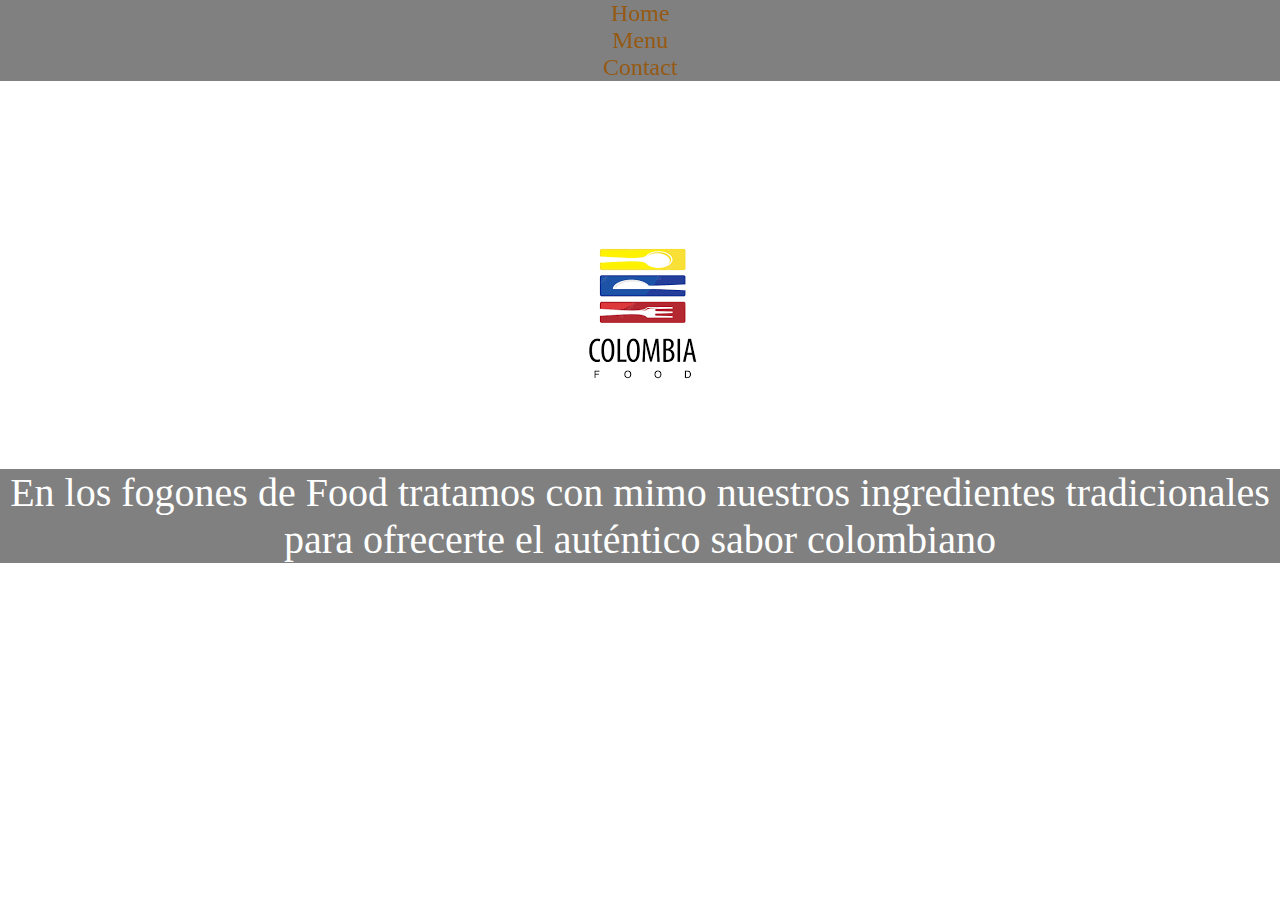
<file: index.html>
<!DOCTYPE html>
<html lang="en">

<head>
    <meta charset="UTF-8">
    <meta http-equiv="X-UA-Compatible" content="IE=edge">
    <meta name="viewport" content="width=device-width, initial-scale=1.0">
    <link href="https://cdn.jsdelivr.net/npm/bootstrap@5.2.2/dist/css/bootstrap.min.css" rel="stylesheet"
        integrity="sha384-Zenh87qX5JnK2Jl0vWa8Ck2rdkQ2Bzep5IDxbcnCeuOxjzrPF/et3URy9Bv1WTRi" crossorigin="anonymous">
    <link rel="stylesheet" href="./css/style.css" type="text/css" />
    <title>Document</title>
</head>

<body>
    <header id="header">
        <div class="row"> 
            <div class="col">
                <a href="index.html">Home</a>
            </div>
            <div class="col">
                <a href="./html/menu.html">Menu</a>
            </div>
            <div class="col">
                <a href="./html/contacto.html">Contact</a>  
            </div>
        </div>
    </header>
    <div class="container-fluid">
        <div class="vacio"></div>
        <div class="row" id="logo">
            <div class="col">
                <img src="./imagenes/logo-colombia.png">
            </div>
            <div class="col col-xs-12"> 
                <p>En los fogones de Food tratamos con mimo nuestros ingredientes tradicionales para ofrecerte el auténtico sabor colombiano</p>
            </div>

        </div>







    <script src="https://cdn.jsdelivr.net/npm/bootstrap@5.2.2/dist/js/bootstrap.bundle.min.js"
        integrity="sha384-OERcA2EqjJCMA+/3y+gxIOqMEjwtxJY7qPCqsdltbNJuaOe923+mo//f6V8Qbsw3"
        crossorigin="anonymous"></script>
</body>

</html>
</file>
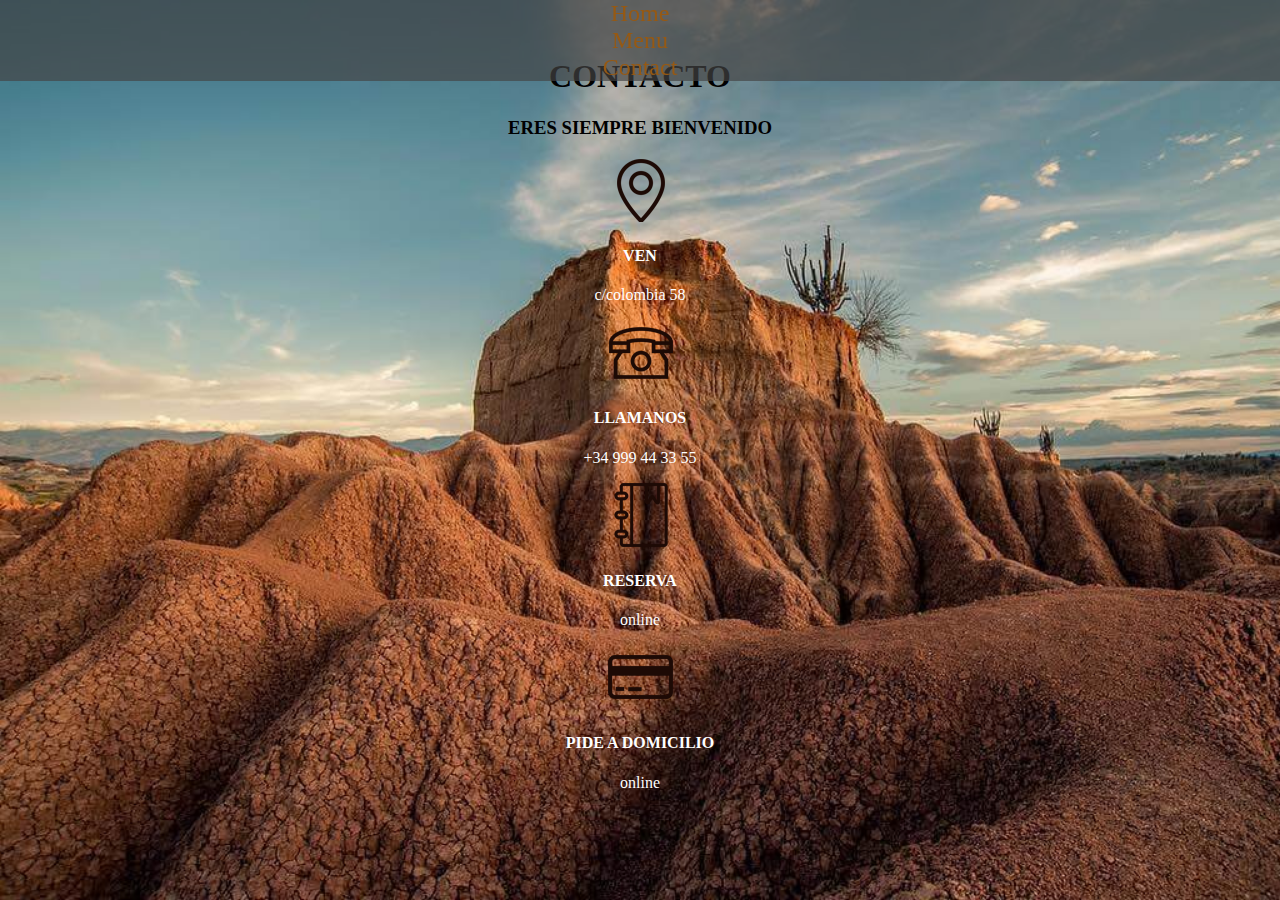
<file: html/contacto.html>
<!DOCTYPE html>
<html lang="en">

<head>
    <meta charset="UTF-8">
    <meta http-equiv="X-UA-Compatible" content="IE=edge">
    <meta name="viewport" content="width=device-width, initial-scale=1.0">
    <link href="https://cdn.jsdelivr.net/npm/bootstrap@5.2.2/dist/css/bootstrap.min.css" rel="stylesheet"
        integrity="sha384-Zenh87qX5JnK2Jl0vWa8Ck2rdkQ2Bzep5IDxbcnCeuOxjzrPF/et3URy9Bv1WTRi" crossorigin="anonymous">
    <link rel="stylesheet" href="../css/contacto.css">
    <title>Contacto</title>
</head>

<body>
    <header id="header">
        <div class="row">
            <div class="col">
                <a href="../index.html">Home</a>
            </div>
            <div class="col">
                <a href="./menu.html">Menu</a>
            </div>
            <div class="col">
                <a href="contacto.html">Contact</a>
            </div>

        </div>
    </header>
    <div class="container-fluid">
        <div class="vacio"></div>
        <div class="row" >
            <div class="col">
                <h1>CONTACTO</h1>
            </div>
            <div class="row">
                <div class="col"><h3>ERES SIEMPRE BIENVENIDO</h3>
                    <div class="row">
                        <div class="col">
                            <div class="row">
                                <div class="col-12">
                                    <img src="../imagenes/contacto-icono.png">
                                </div>
                                <div class="col">
                                    <h4>VEN</h4>
                                    <p>c/colombia 58</p>
                                </div>
                            </div>
                        </div>
                        <div class="col">
                            <div class="row">
                                <div class="col-12">
                                    <img src="../imagenes/telefono.png">
                                </div>
                                <div class="col">
                                    <h4>LLAMANOS</h4>
                                    <p>+34 999 44 33 55</p>
                                </div>
                            </div>
                        </div>
                        <div class="col">
                            <div class="row">
                                <div class="col-12">
                                    <img src="../imagenes/agenda.png">
                                </div>
                                <div class="col">
                                    <h4>RESERVA</h4>
                                    <p>online</p>
                                </div>
                            </div>
                        </div>
                        <div class="col">
                            <div class="row">
                                <div class="col-12">
                                    <img src="../imagenes/tarjeta.png">
                                </div>
                                <div class="col">
                                    <h4>PIDE A DOMICILIO</h4>
                                    <p>online</p>
                                </div>
                            </div>
                        </div>
                    </div>
                </div>
            </div>
        </div>

       
            
















        <script src="https://cdn.jsdelivr.net/npm/bootstrap@5.2.2/dist/js/bootstrap.bundle.min.js"
            integrity="sha384-OERcA2EqjJCMA+/3y+gxIOqMEjwtxJY7qPCqsdltbNJuaOe923+mo//f6V8Qbsw3"
            crossorigin="anonymous"></script>
</body>

</html>
</file>
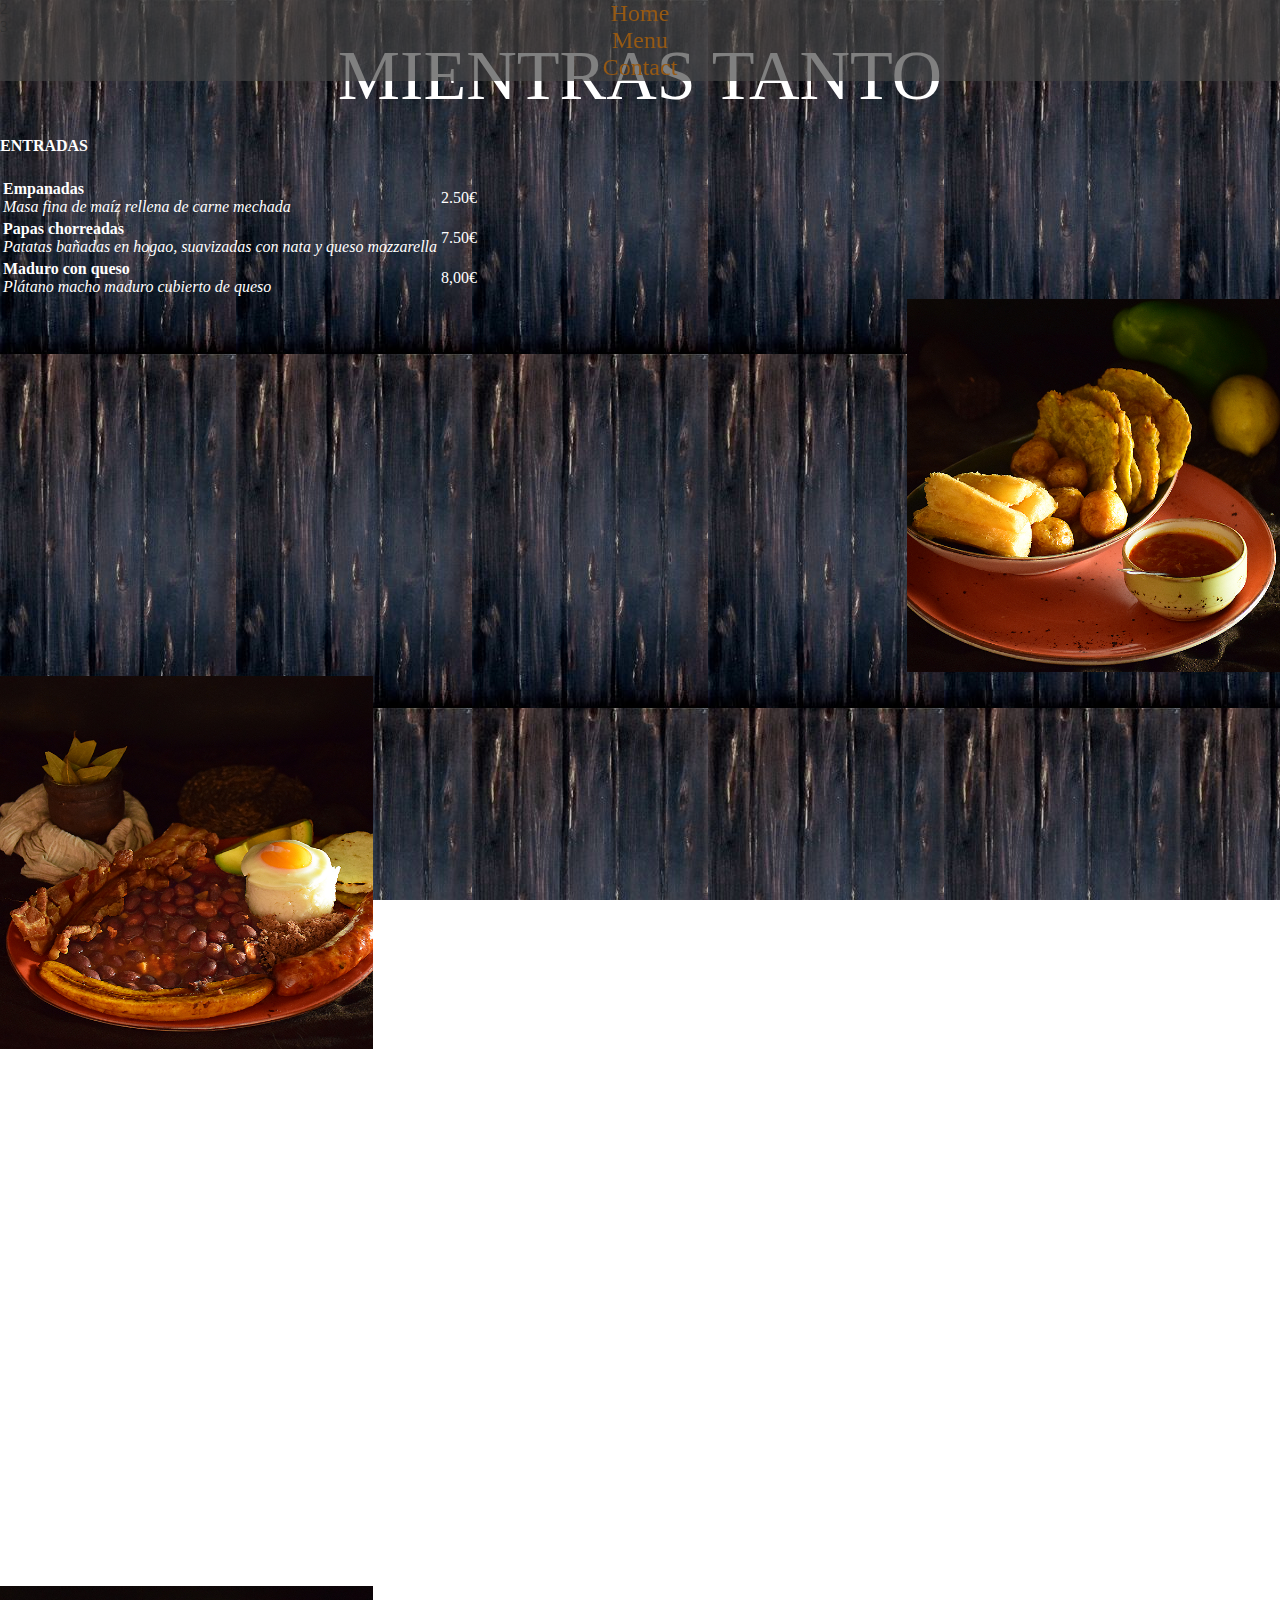
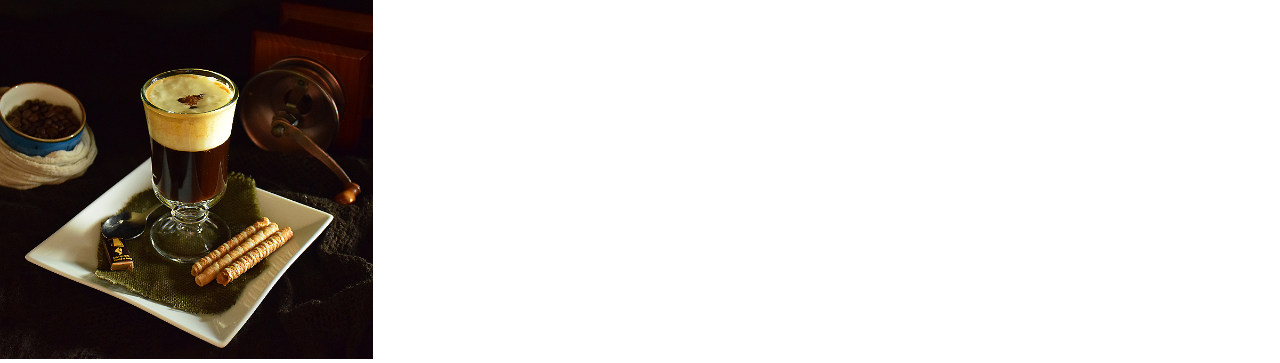
<file: html/menu.html>
<!DOCTYPE html>
<html lang="en">

<head>
    <meta charset="UTF-8">
    <meta http-equiv="X-UA-Compatible" content="IE=edge">
    <meta name="viewport" content="width=device-width, initial-scale=1.0">
    <link href="https://cdn.jsdelivr.net/npm/bootstrap@5.2.2/dist/css/bootstrap.min.css" rel="stylesheet"
        integrity="sha384-Zenh87qX5JnK2Jl0vWa8Ck2rdkQ2Bzep5IDxbcnCeuOxjzrPF/et3URy9Bv1WTRi" crossorigin="anonymous">
    <link rel="stylesheet" href="../css/style-menu.css">
    <title>Menu</title>
</head>

<body>
    <header id="header">
        <div class="row">
            <div class="col">
                <a href="../index.html">Home</a>
            </div>
            <div class="col">
                <a href="menu.html">Menu</a>
            </div>
            <div class="col">
                <a href="./contacto.html">Contact</a>
            </div>
        </div>
    </header>
    <div class="row">
        <div class="col">2</div>
        <div class="col">3</div>
    </div>
    <div class="row">
        <div class="col-12">MIENTRAS TANTO</div>
    </div>
    <div class="row">
        <div class="col">
            <h4>ENTRADAS</h4>
            <table class="table">
                <tbody>
                    <tr>
                        <td>
                            <strong>Empanadas</strong>
                            <br>
                            <em>Masa fina de maíz rellena de carne mechada</em>
                        </td>
                        <td>2.50€</td>
                    </tr>
                    <tr>
                        <td>
                            <strong>Papas chorreadas</strong>
                            <br>
                            <em>Patatas bañadas en hogao, suavizadas con nata y queso mozzarella</em>
                        </td>
                        <td>7.50€</td>
                    </tr>
                    <tr>
                        <td>
                            <strong>Maduro con queso</strong>
                            <br>
                            <em>Plátano macho maduro cubierto de queso</em>
                        </td>
                        <td>8,00€</td>
                    </tr>
                </tbody>
            </table>
        </div>
        <div class="col d-none d-sm-block" id="carta">
            <img src="../imagenes/patacon.jpg">
        </div>
    </div>
    <div class="row">
        <div class="col">
            <img src="../imagenes/bandeja.jpg">
        </div>
        <div class="col">
            <h4>PLATOS TIPICOS</h4>
            <table class="table">
                <tbody>
                    <tr>
                        <td>
                            <strong>Bandeja paisa</strong>
                            <br>
                            <em>Chicharrón, chorizo, carne molida, huevo, plátano maduro, arroz, aguacate, arepa,
                                patacón y fríjoles</em>
                        </td>
                        <td>16,50€</td>
                    </tr>
                    <tr>
                        <td>
                            <strong>Bandeja colombiana</strong>
                            <br>
                            <em>Arroz, fríjoles, ensalada y patacones
                                Opciones | Pieza de gallina a elegir o costilla de res bañada en hogao</em>
                        </td>
                        <td>14,00€</td>
                    </tr>
                    <tr>
                        <td>
                            <strong>Lengua en salsa</strong>
                            <br>
                            <em>Lengua de ternera en un fino corte, cocida y previamente asada, servida con una salsa a
                                base de cebolla y tomate, y acompañada de patacones, arroz y ensalada</em>
                        </td>
                        <td>15,00€</td>
                    </tr>
                    <tr>
                        <td>
                            <strong>Sobrebarriga</strong>
                            <br>
                            <em>Pieza de falda de ternera cocida y a la parrilla, servida en salsa criolla suavizada con
                                nata y queso mozzarella, y acompañada de arroz y patata cocida</em>
                        </td>
                        <td>16,00€</td>
                    </tr>
                    <tr>
                        <td>
                            <strong>Arroz con pollo</strong>
                            <br>
                            <em>Arroz con variedad de verduras cocinadas con pollo y salchicha, acompañado de plátano
                                macho maduro</em>
                        </td>
                        <td>13,50€</td>
                    </tr>
                </tbody>
            </table>
        </div>
    </div>
    <div class="row">
        <div class="col">
            <h4>CAFES Y TES</h4>
            <table class="table">
                <tbody>
                    <tr>
                        <td>
                            <strong>Carajillo</strong>
                            <br>
                        </td>
                        <td>4.00€</td>
                    </tr>
                    <tr>
                        <td>
                            <strong>Cappuccino</strong>
                            <br>
                        </td>
                        <td>3.00€</td>
                    </tr>
                    <tr>
                        <td>
                            <strong>Con leche</strong>
                            <br>
                        </td>
                        <td>3.00€</td>
                    </tr>
                    <tr>
                        <td>
                            <strong>Cortado</strong>
                            <br>
                        </td>
                        <td>3.00€</td>
                    </tr>
                    <tr>
                        <td>
                            <strong>Frappé</strong>
                            <br>
                            <em>Con hielo picado y miel</em>
                        </td>
                        <td>4.00€</td>
                    </tr>
                    <tr>
                        <td>
                            <strong>Terciopelo de café</strong>
                            <br>
                            <em>Con Kahlúa, licor de avellanas y nata</em>
                        </td>
                        <td>6,00€</td>
                    </tr>
                    <tr>
                        <td>
                            <strong>Irlandés</strong>
                            <br>
                            <em>Con whisky irlandés, azúcar moreno y nata líquida</em>
                        </td>
                        <td>6.00€</td>
                    </tr>
                </tbody>
            </table>

        </div>
        <div class="col">
            <img src="../imagenes/postre.jpg">
        </div>
    </div>
    <div class="row">
        <div class="col"></div>
        <div class="col"></div>
        <div class="col"></div>


    </div>






    <script src="https://cdn.jsdelivr.net/npm/bootstrap@5.2.2/dist/js/bootstrap.bundle.min.js"
        integrity="sha384-OERcA2EqjJCMA+/3y+gxIOqMEjwtxJY7qPCqsdltbNJuaOe923+mo//f6V8Qbsw3"
        crossorigin="anonymous"></script>
</body>

</html>
</file>
<file: css/style.css>
body{
   
    padding: 0;
    margin: 0;
    background-image: url(https://img.freepik.com/fotos-premium/vista-aerea-paisaje-roca-guatape-piedra-penol-colombia_160521-128.jpg?w=2000);
    background-repeat: no-repeat;
    background-attachment: fixed;
    background-size: cover;
}

#header {
    background-color: rgb(68 68 68 / 68%);
    font-family: Gotham;
    text-align: center;
    font-size: x-large;
    position: fixed;
    top: 0;
    width: 100%;
    z-index: 9999;
}
a{
    text-decoration:none;
    color: rgb(150, 89, 19);
}
p{
    font-size: 40px;
    text-align: center;
    color: white;
    background-color: rgb(68 68 68 / 68%)
}
.vacio{
    height: 200px
}
#logo{
    text-align: center;
}
img{
    border-radius: 100%;
}
</file>
<file: css/contacto.css>
body{
    padding: 0;
    margin: 0;
   background-image: url(../imagenes/desierto.jpg);
    background-repeat: no-repeat;
    background-attachment: fixed;
    background-size: cover;
    
}

#header {
    background-color: rgb(68 68 68 / 68%);
    font-family: Gotham;
    text-align: center;
    font-size: x-large;
    position: fixed;
    top: 0;
    width: 100%;
    z-index: 9999;
}
a{
    text-decoration:none;
    color: rgb(150, 89, 19);
}
.vacio{
    height: 37px
}
.row{
    text-align: center;
}
p,h4{
    color:white;
    
}
</file>
<file: css/style-menu.css>
body{
    padding: 0;
    margin: 0;
    background-image: url(../imagenes/fondo3.jpg);
   
    background-attachment: fixed;
    
}
#header {
    background-color: rgb(68 68 68 / 68%);
    font-family: Gotham;
    text-align: center;
    font-size: x-large;
    position: fixed;
    top: 0;
    width: 100%;
    z-index: 9999;
}
a{
    text-decoration:none;
    color: rgb(150, 89, 19);
}
.col-12{
    color: white;
    text-align: center;
    font-size: 70px;
}
img{
    width: 373px;
    
}
#carta{
    text-align: end;
}

strong,em,td,h4{
    color: white;
}
</file>
